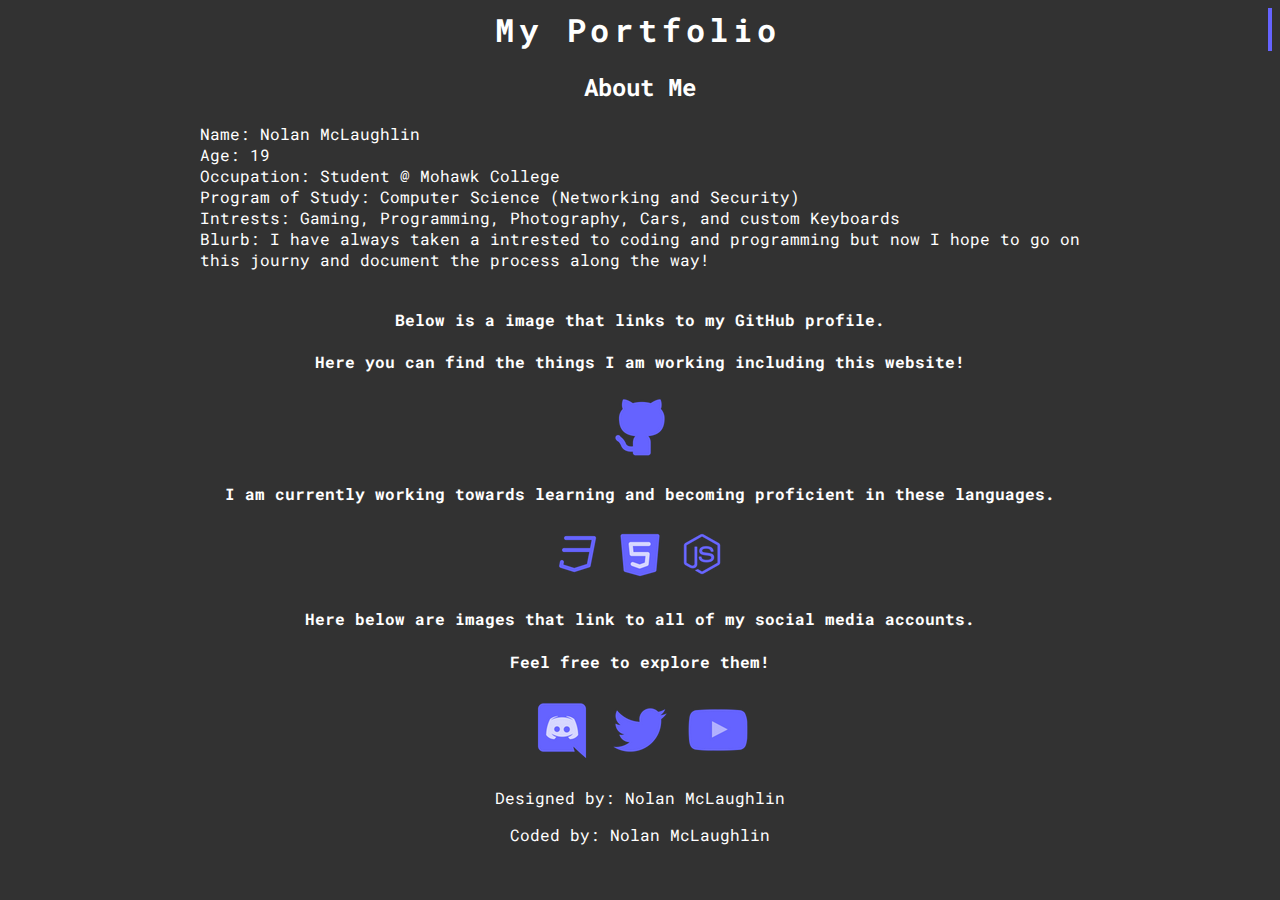
<file: index.html>
<!DOCTYPE html>
<html>

<head>
    <meta charset="utf-8">
    <title>Website Portfolio</title>
    <link rel="stylesheet" href="main.css">
</head>

<body>
    <div class="typewriter">
        <h1>My Portfolio</h1>
    </div>
    <div id="start">
        <h2>About Me</h2>
        <div id="aboutList">
            <li>Name: Nolan McLaughlin</li>
            <li>Age: 19</li>
            <li>Occupation: Student @ Mohawk College</li>
            <li>Program of Study: Computer Science (Networking and Security)</li>
            <li>Intrests: Gaming, Programming, Photography, Cars, and custom Keyboards</li>
            <li>Blurb: I have always taken a intrested to coding and programming but now I hope to go on <br>
                this journy and document the process along the way!</li>
        </div>
    </div>
    <br>
    <h4>Below is a image that links to my GitHub profile.</h4>
    <h4>Here you can find the things I am working including this website!</h4>
    <div id="githubImage">
        <a href="https://github.com/1x-Kiwi" target="_blank"><img src="github.png" alt="GitHub"></a>
    </div>

    <h4>I am currently working towards learning and becoming proficient in these languages.</h4>
    <nav>
        <ul id="languages">
            <li><img src="css3.png" alt="CSS"></li>
            <li><img src="html5.png" alt="HTML"></li>
            <li><img src="java-script.png" alt="JavaScript"></li>
        </ul>
    </nav>

    <h4>Here below are images that link to all of my social media accounts.</h4>
    <h4>Feel free to explore them!</h3>
        <nav>
            <ul id="socialMedia">
                <li><img id="discord" src="discord (1).png" alt="Discord"></li>
                <li><img id="twitter" src="twitter.png" alt="Twitter"></li>
                <li><img id="youtube" src="youtube.png" alt="Youtube"></li>
            </ul>
        </nav>
</body>

<footer>
    <p>Designed by: Nolan McLaughlin</p>
    <p>Coded by: Nolan McLaughlin</p>
</footer>

</html>
</file>
<file: main.css>
/* Fonts */
@import url('https://fonts.googleapis.com/css2?family=Roboto+Mono:ital,wght@0,100..700;1,100..700&display=swap');
/**/

li {
    list-style: none;
    color: white;
}

#start {
    display: flex;
    flex-direction: column;
    align-items: center;
    font-family: "Roboto Mono", monospace;
}

h1,
h2,
h4,
p {
    font-family: "Roboto Mono", monospace;
    text-align: center;
    color: white;
}

#githubImage {
    display: flex;
    justify-content: center;
}

ul#socialMedia,
ul#languages {
    padding: 0;
    margin: 0;
    text-align: center;
}

ul#languages li,
ul#socialMedia li {
    display: inline-block;
    /* or inline-flex if you need to align items within the li */
    margin: 5px;
    /* rest of your styles */
}

nav {
    text-align: center;
}

ul#languages li {
    text-align: center;
}

body {
    background-color: #323232;
}



/* Typewriter Effect */
.typewriter h1 {
    overflow: hidden;
    border-right: .15em solid #6563ff;
    white-space: nowrap;
    margin: 0 auto;
    letter-spacing: .15em;
    animation: typing 4.5s steps(40, end), blink-caret .75s step-end infinite;
}

/* The typing effect */
@keyframes typing {
    from {
        width: 0
    }

    to {
        width: 100%
    }
}

/* The typewriter cursor effect */
@keyframes blink-caret {

    from,
    to {
        border-color: transparent
    }

    50% {
        border-color: #6563ff;
    }
}
</file>
